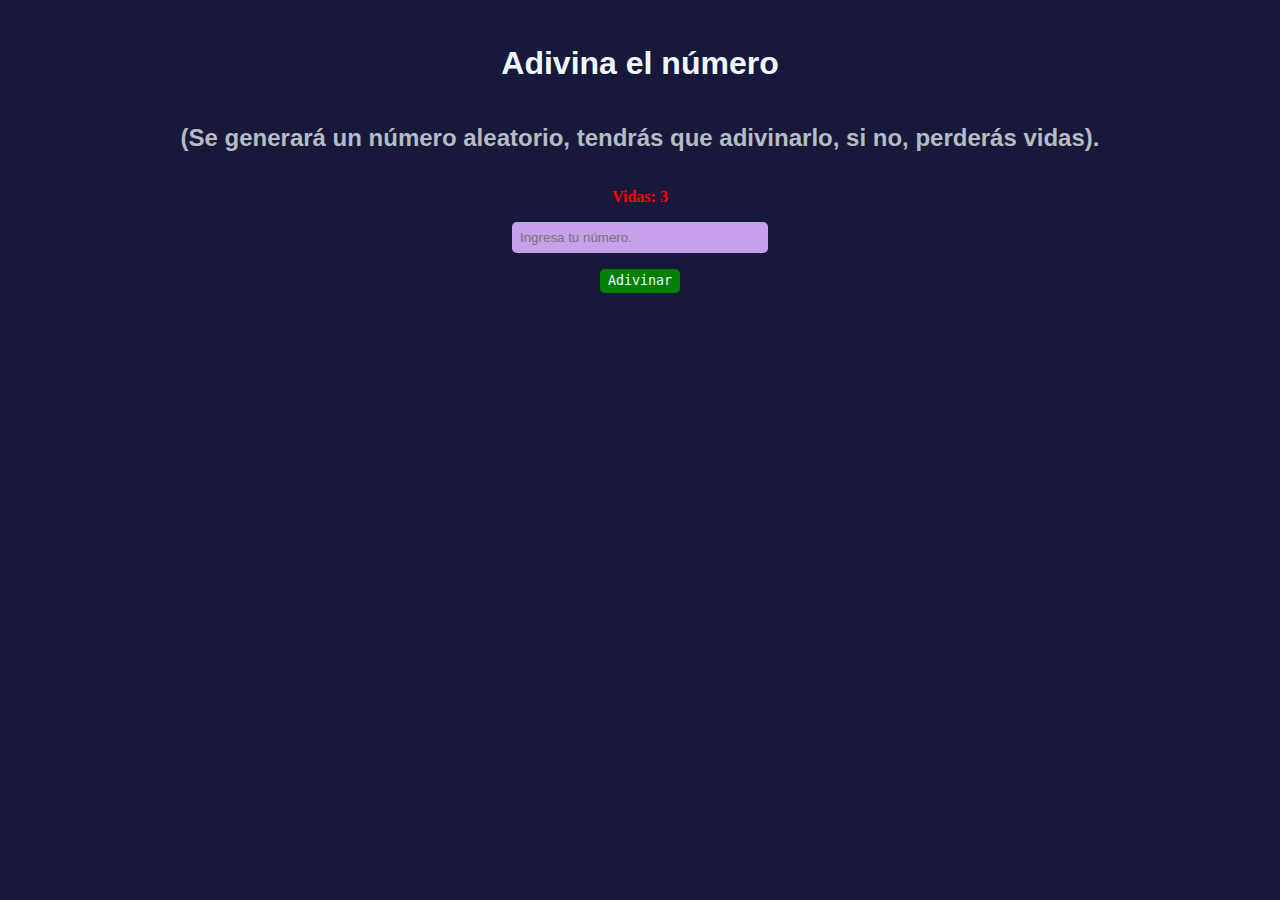
<file: Tarea2/index.html>
<!DOCTYPE html>
<html lang="en">
<head>
    <meta charset="UTF-8">
    <meta name="viewport" content="width=device-width, initial-scale=1.0">
    <link rel="stylesheet" href="style.css">
    <title>Clase 29/08/2024</title>
</head>
<body>
    <div>

        <div class="nav">
            <h1>Adivina el número</h1>
            <h2>(Se generará un número aleatorio, tendrás que adivinarlo, si no, perderás vidas).</h2>
        </div>
        <div class="cont">
            <form onsubmit="adivinar(event)" class="form">
            <label id="vidas"></label>
            <input type="text" placeholder="Ingresa tu número." id="valorUsuario">
            <button type="submit">Adivinar</button>
            </form>
        </div>
        <div class="end">
            <h1 id="resultado"></h1>
        </div>


    </div>
</body>
<script src="app.js"></script>
</html>
</file>
<file: Tarea2/style.css>
body{
    background-color:  rgb(24, 24, 59);
}

h1{
    color: aliceblue;
}

strong{
    color: red;
    animation: colorCambio .5s ease-in-out forwards 
 }

.nav{
    display: flex;
    flex-direction: column;
    padding: 1rem;
    font-family: 'Franklin Gothic Medium', 'Arial Narrow', Arial, sans-serif;
    justify-content: center;
    align-items: center;
}

.nav h2{
     color: rgb(180, 188, 196);
     display: flex;
     justify-content: center;
     align-items: center;
     text-align: center;
}

.cont{
    display: flex;
    justify-content: center;
    flex-direction: column;
    align-items: center;
}

.form{
    display: flex;
    justify-content: center;
    flex-direction: column;
    gap: 1rem;
    align-items: center;
}

.cont input{
    padding: .5rem;
    width: 15rem;
    background-color: rgb(199, 160, 236);
    border-radius: .3rem .3rem .3rem;
    border: none;
    outline: none;
}

.cont button{
    background-color: green;
    outline: none;
    border: none;
    border-radius: .3rem .3rem .3rem;
    color: aliceblue;
    font-family:monospace;
    width: 5rem;
    height: 1.5rem;
    cursor: pointer;
}

.end{
    display: flex;
    align-items: center;
    justify-content: center;
}

.end h1{
    color: green;
    font-family: monospace;
}

.end strong{
    color: red;
}

@keyframes colorCambio {
    0%{
        color: aliceblue;
    } 100%{
        color: red;
    }
}
</file>
